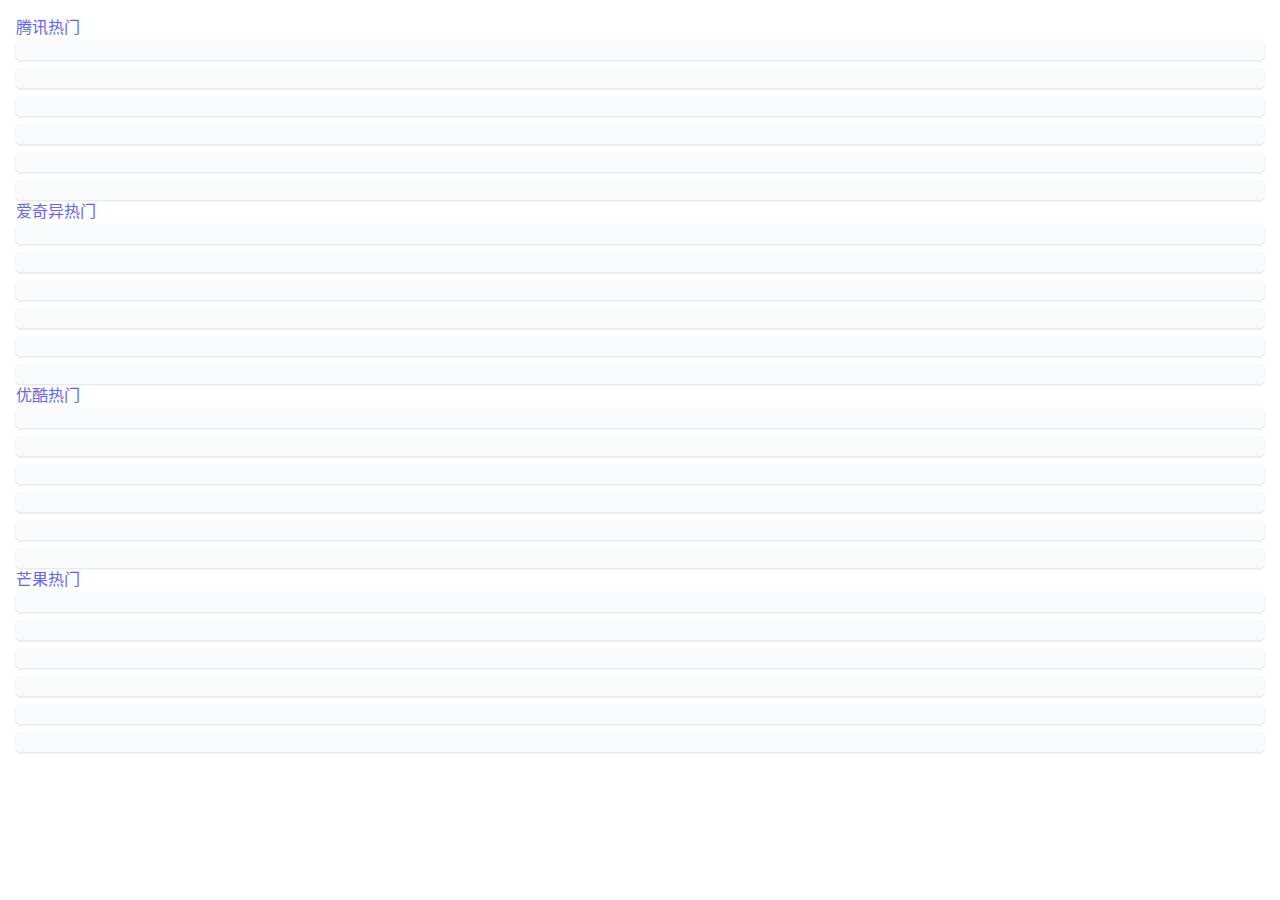
<file: video/page/index.html>
<!DOCTYPE html>
<html lang="zh-cn">

<head>
    <meta charset="UTF-8">
    <meta http-equiv="X-UA-Compatible" content="IE=edge">
    <meta name="viewport" content="width=device-width, initial-scale=1.0">
    <!-- <link href="https://unpkg.com/tailwindcss@^2/dist/tailwind.min.css" rel="stylesheet"> -->
    <link rel="stylesheet" href="../css/style.css">
    <title>video</title>
</head>

<body>
    <div id="header-container"></div>

    <div id="main-container">
        <div>
            <div class="container p-4 mx-auto text-gray-900">
                <!-- tencent -->
                <div class="pt-8 pb-2 text-2xl text-indigo-500">腾讯热门</div>
                <div id="tencent" class="grid grid-cols-3 gap-2 pb-2 md:grid-cols-6">
                    <!----------------------------------------vod card bone----------------------------------------------->
                    <div>
                        <div class="animate-pulse overflow-hidden rounded bg-gray-50 shadow">
                            <div class="relative">
                                <div class="h-52 bg-indigo-100"></div>
                                <span class="absolute top-2 left-2 right-2 h-4 bg-indigo-200 text-xs"> </span>
                                <span class="absolute bottom-2 right-2 left-2 h-4 bg-indigo-200 text-xs"> </span>
                            </div>
                            <div class="p-1">
                                <div class="my-1 h-5 bg-indigo-100"></div>
                                <div class="my-1 h-4 bg-indigo-100"></div>
                            </div>
                        </div>
                    </div>
                    <div>
                        <div class="animate-pulse overflow-hidden rounded bg-gray-50 shadow">
                            <div class="relative">
                                <div class="h-52 bg-indigo-100"></div>
                                <span class="absolute top-2 left-2 right-2 h-4 bg-indigo-200 text-xs"> </span>
                                <span class="absolute bottom-2 right-2 left-2 h-4 bg-indigo-200 text-xs"> </span>
                            </div>
                            <div class="p-1">
                                <div class="my-1 h-5 bg-indigo-100"></div>
                                <div class="my-1 h-4 bg-indigo-100"></div>
                            </div>
                        </div>
                    </div>
                    <div>
                        <div class="animate-pulse overflow-hidden rounded bg-gray-50 shadow">
                            <div class="relative">
                                <div class="h-52 bg-indigo-100"></div>
                                <span class="absolute top-2 left-2 right-2 h-4 bg-indigo-200 text-xs"> </span>
                                <span class="absolute bottom-2 right-2 left-2 h-4 bg-indigo-200 text-xs"> </span>
                            </div>
                            <div class="p-1">
                                <div class="my-1 h-5 bg-indigo-100"></div>
                                <div class="my-1 h-4 bg-indigo-100"></div>
                            </div>
                        </div>
                    </div>
                    <div>
                        <div class="animate-pulse overflow-hidden rounded bg-gray-50 shadow">
                            <div class="relative">
                                <div class="h-52 bg-indigo-100"></div>
                                <span class="absolute top-2 left-2 right-2 h-4 bg-indigo-200 text-xs"> </span>
                                <span class="absolute bottom-2 right-2 left-2 h-4 bg-indigo-200 text-xs"> </span>
                            </div>
                            <div class="p-1">
                                <div class="my-1 h-5 bg-indigo-100"></div>
                                <div class="my-1 h-4 bg-indigo-100"></div>
                            </div>
                        </div>
                    </div>
                    <div>
                        <div class="animate-pulse overflow-hidden rounded bg-gray-50 shadow">
                            <div class="relative">
                                <div class="h-52 bg-indigo-100"></div>
                                <span class="absolute top-2 left-2 right-2 h-4 bg-indigo-200 text-xs"> </span>
                                <span class="absolute bottom-2 right-2 left-2 h-4 bg-indigo-200 text-xs"> </span>
                            </div>
                            <div class="p-1">
                                <div class="my-1 h-5 bg-indigo-100"></div>
                                <div class="my-1 h-4 bg-indigo-100"></div>
                            </div>
                        </div>
                    </div>
                    <div>
                        <div class="animate-pulse overflow-hidden rounded bg-gray-50 shadow">
                            <div class="relative">
                                <div class="h-52 bg-indigo-100"></div>
                                <span class="absolute top-2 left-2 right-2 h-4 bg-indigo-200 text-xs"> </span>
                                <span class="absolute bottom-2 right-2 left-2 h-4 bg-indigo-200 text-xs"> </span>
                            </div>
                            <div class="p-1">
                                <div class="my-1 h-5 bg-indigo-100"></div>
                                <div class="my-1 h-4 bg-indigo-100"></div>
                            </div>
                        </div>
                    </div>
                </div>
                <!-- iqiyi -->
                <div class="pt-8 pb-2 text-2xl text-indigo-500">爱奇异热门</div>
                <div id="iqiyi" class="grid grid-cols-3 gap-2 pb-2 md:grid-cols-6">
                    <!----------------------------------------vod card bone----------------------------------------------->
                    <div>
                        <div class="animate-pulse overflow-hidden rounded bg-gray-50 shadow">
                            <div class="relative">
                                <div class="h-52 bg-indigo-100"></div>
                                <span class="absolute top-2 left-2 right-2 h-4 bg-indigo-200 text-xs"> </span>
                                <span class="absolute bottom-2 right-2 left-2 h-4 bg-indigo-200 text-xs"> </span>
                            </div>
                            <div class="p-1">
                                <div class="my-1 h-5 bg-indigo-100"></div>
                                <div class="my-1 h-4 bg-indigo-100"></div>
                            </div>
                        </div>
                    </div>
                    <div>
                        <div class="animate-pulse overflow-hidden rounded bg-gray-50 shadow">
                            <div class="relative">
                                <div class="h-52 bg-indigo-100"></div>
                                <span class="absolute top-2 left-2 right-2 h-4 bg-indigo-200 text-xs"> </span>
                                <span class="absolute bottom-2 right-2 left-2 h-4 bg-indigo-200 text-xs"> </span>
                            </div>
                            <div class="p-1">
                                <div class="my-1 h-5 bg-indigo-100"></div>
                                <div class="my-1 h-4 bg-indigo-100"></div>
                            </div>
                        </div>
                    </div>
                    <div>
                        <div class="animate-pulse overflow-hidden rounded bg-gray-50 shadow">
                            <div class="relative">
                                <div class="h-52 bg-indigo-100"></div>
                                <span class="absolute top-2 left-2 right-2 h-4 bg-indigo-200 text-xs"> </span>
                                <span class="absolute bottom-2 right-2 left-2 h-4 bg-indigo-200 text-xs"> </span>
                            </div>
                            <div class="p-1">
                                <div class="my-1 h-5 bg-indigo-100"></div>
                                <div class="my-1 h-4 bg-indigo-100"></div>
                            </div>
                        </div>
                    </div>
                    <div>
                        <div class="animate-pulse overflow-hidden rounded bg-gray-50 shadow">
                            <div class="relative">
                                <div class="h-52 bg-indigo-100"></div>
                                <span class="absolute top-2 left-2 right-2 h-4 bg-indigo-200 text-xs"> </span>
                                <span class="absolute bottom-2 right-2 left-2 h-4 bg-indigo-200 text-xs"> </span>
                            </div>
                            <div class="p-1">
                                <div class="my-1 h-5 bg-indigo-100"></div>
                                <div class="my-1 h-4 bg-indigo-100"></div>
                            </div>
                        </div>
                    </div>
                    <div>
                        <div class="animate-pulse overflow-hidden rounded bg-gray-50 shadow">
                            <div class="relative">
                                <div class="h-52 bg-indigo-100"></div>
                                <span class="absolute top-2 left-2 right-2 h-4 bg-indigo-200 text-xs"> </span>
                                <span class="absolute bottom-2 right-2 left-2 h-4 bg-indigo-200 text-xs"> </span>
                            </div>
                            <div class="p-1">
                                <div class="my-1 h-5 bg-indigo-100"></div>
                                <div class="my-1 h-4 bg-indigo-100"></div>
                            </div>
                        </div>
                    </div>
                    <div>
                        <div class="animate-pulse overflow-hidden rounded bg-gray-50 shadow">
                            <div class="relative">
                                <div class="h-52 bg-indigo-100"></div>
                                <span class="absolute top-2 left-2 right-2 h-4 bg-indigo-200 text-xs"> </span>
                                <span class="absolute bottom-2 right-2 left-2 h-4 bg-indigo-200 text-xs"> </span>
                            </div>
                            <div class="p-1">
                                <div class="my-1 h-5 bg-indigo-100"></div>
                                <div class="my-1 h-4 bg-indigo-100"></div>
                            </div>
                        </div>
                    </div>
                </div>
                <!-- youku -->
                <div class="pt-8 pb-2 text-2xl text-indigo-500">优酷热门</div>
                <div id="youku" class="grid grid-cols-3 gap-2 pb-2 md:grid-cols-6">
                    <!----------------------------------------vod card bone----------------------------------------------->
                    <div>
                        <div class="animate-pulse overflow-hidden rounded bg-gray-50 shadow">
                            <div class="relative">
                                <div class="h-52 bg-indigo-100"></div>
                                <span class="absolute top-2 left-2 right-2 h-4 bg-indigo-200 text-xs"> </span>
                                <span class="absolute bottom-2 right-2 left-2 h-4 bg-indigo-200 text-xs"> </span>
                            </div>
                            <div class="p-1">
                                <div class="my-1 h-5 bg-indigo-100"></div>
                                <div class="my-1 h-4 bg-indigo-100"></div>
                            </div>
                        </div>
                    </div>
                    <div>
                        <div class="animate-pulse overflow-hidden rounded bg-gray-50 shadow">
                            <div class="relative">
                                <div class="h-52 bg-indigo-100"></div>
                                <span class="absolute top-2 left-2 right-2 h-4 bg-indigo-200 text-xs"> </span>
                                <span class="absolute bottom-2 right-2 left-2 h-4 bg-indigo-200 text-xs"> </span>
                            </div>
                            <div class="p-1">
                                <div class="my-1 h-5 bg-indigo-100"></div>
                                <div class="my-1 h-4 bg-indigo-100"></div>
                            </div>
                        </div>
                    </div>
                    <div>
                        <div class="animate-pulse overflow-hidden rounded bg-gray-50 shadow">
                            <div class="relative">
                                <div class="h-52 bg-indigo-100"></div>
                                <span class="absolute top-2 left-2 right-2 h-4 bg-indigo-200 text-xs"> </span>
                                <span class="absolute bottom-2 right-2 left-2 h-4 bg-indigo-200 text-xs"> </span>
                            </div>
                            <div class="p-1">
                                <div class="my-1 h-5 bg-indigo-100"></div>
                                <div class="my-1 h-4 bg-indigo-100"></div>
                            </div>
                        </div>
                    </div>
                    <div>
                        <div class="animate-pulse overflow-hidden rounded bg-gray-50 shadow">
                            <div class="relative">
                                <div class="h-52 bg-indigo-100"></div>
                                <span class="absolute top-2 left-2 right-2 h-4 bg-indigo-200 text-xs"> </span>
                                <span class="absolute bottom-2 right-2 left-2 h-4 bg-indigo-200 text-xs"> </span>
                            </div>
                            <div class="p-1">
                                <div class="my-1 h-5 bg-indigo-100"></div>
                                <div class="my-1 h-4 bg-indigo-100"></div>
                            </div>
                        </div>
                    </div>
                    <div>
                        <div class="animate-pulse overflow-hidden rounded bg-gray-50 shadow">
                            <div class="relative">
                                <div class="h-52 bg-indigo-100"></div>
                                <span class="absolute top-2 left-2 right-2 h-4 bg-indigo-200 text-xs"> </span>
                                <span class="absolute bottom-2 right-2 left-2 h-4 bg-indigo-200 text-xs"> </span>
                            </div>
                            <div class="p-1">
                                <div class="my-1 h-5 bg-indigo-100"></div>
                                <div class="my-1 h-4 bg-indigo-100"></div>
                            </div>
                        </div>
                    </div>
                    <div>
                        <div class="animate-pulse overflow-hidden rounded bg-gray-50 shadow">
                            <div class="relative">
                                <div class="h-52 bg-indigo-100"></div>
                                <span class="absolute top-2 left-2 right-2 h-4 bg-indigo-200 text-xs"> </span>
                                <span class="absolute bottom-2 right-2 left-2 h-4 bg-indigo-200 text-xs"> </span>
                            </div>
                            <div class="p-1">
                                <div class="my-1 h-5 bg-indigo-100"></div>
                                <div class="my-1 h-4 bg-indigo-100"></div>
                            </div>
                        </div>
                    </div>
                </div>
                <!-- mangguo -->
                <div class="pt-8 pb-2 text-2xl text-indigo-500">芒果热门</div>
                <div id="mangguo" class="mb-8 grid grid-cols-3 gap-2 pb-2 md:grid-cols-6">
                    <!----------------------------------------vod card bone----------------------------------------------->
                    <div>
                        <div class="animate-pulse overflow-hidden rounded bg-gray-50 shadow">
                            <div class="relative">
                                <div class="h-52 bg-indigo-100"></div>
                                <span class="absolute top-2 left-2 right-2 h-4 bg-indigo-200 text-xs"> </span>
                                <span class="absolute bottom-2 right-2 left-2 h-4 bg-indigo-200 text-xs"> </span>
                            </div>
                            <div class="p-1">
                                <div class="my-1 h-5 bg-indigo-100"></div>
                                <div class="my-1 h-4 bg-indigo-100"></div>
                            </div>
                        </div>
                    </div>
                    <div>
                        <div class="animate-pulse overflow-hidden rounded bg-gray-50 shadow">
                            <div class="relative">
                                <div class="h-52 bg-indigo-100"></div>
                                <span class="absolute top-2 left-2 right-2 h-4 bg-indigo-200 text-xs"> </span>
                                <span class="absolute bottom-2 right-2 left-2 h-4 bg-indigo-200 text-xs"> </span>
                            </div>
                            <div class="p-1">
                                <div class="my-1 h-5 bg-indigo-100"></div>
                                <div class="my-1 h-4 bg-indigo-100"></div>
                            </div>
                        </div>
                    </div>
                    <div>
                        <div class="animate-pulse overflow-hidden rounded bg-gray-50 shadow">
                            <div class="relative">
                                <div class="h-52 bg-indigo-100"></div>
                                <span class="absolute top-2 left-2 right-2 h-4 bg-indigo-200 text-xs"> </span>
                                <span class="absolute bottom-2 right-2 left-2 h-4 bg-indigo-200 text-xs"> </span>
                            </div>
                            <div class="p-1">
                                <div class="my-1 h-5 bg-indigo-100"></div>
                                <div class="my-1 h-4 bg-indigo-100"></div>
                            </div>
                        </div>
                    </div>
                    <div>
                        <div class="animate-pulse overflow-hidden rounded bg-gray-50 shadow">
                            <div class="relative">
                                <div class="h-52 bg-indigo-100"></div>
                                <span class="absolute top-2 left-2 right-2 h-4 bg-indigo-200 text-xs"> </span>
                                <span class="absolute bottom-2 right-2 left-2 h-4 bg-indigo-200 text-xs"> </span>
                            </div>
                            <div class="p-1">
                                <div class="my-1 h-5 bg-indigo-100"></div>
                                <div class="my-1 h-4 bg-indigo-100"></div>
                            </div>
                        </div>
                    </div>
                    <div>
                        <div class="animate-pulse overflow-hidden rounded bg-gray-50 shadow">
                            <div class="relative">
                                <div class="h-52 bg-indigo-100"></div>
                                <span class="absolute top-2 left-2 right-2 h-4 bg-indigo-200 text-xs"> </span>
                                <span class="absolute bottom-2 right-2 left-2 h-4 bg-indigo-200 text-xs"> </span>
                            </div>
                            <div class="p-1">
                                <div class="my-1 h-5 bg-indigo-100"></div>
                                <div class="my-1 h-4 bg-indigo-100"></div>
                            </div>
                        </div>
                    </div>
                    <div>
                        <div class="animate-pulse overflow-hidden rounded bg-gray-50 shadow">
                            <div class="relative">
                                <div class="h-52 bg-indigo-100"></div>
                                <span class="absolute top-2 left-2 right-2 h-4 bg-indigo-200 text-xs"> </span>
                                <span class="absolute bottom-2 right-2 left-2 h-4 bg-indigo-200 text-xs"> </span>
                            </div>
                            <div class="p-1">
                                <div class="my-1 h-5 bg-indigo-100"></div>
                                <div class="my-1 h-4 bg-indigo-100"></div>
                            </div>
                        </div>
                    </div>
                </div>
            </div>
        </div>
    </div>

    <div id="footer-container"></div>
</body>
<script src="https://cdn.bootcdn.net/ajax/libs/jquery/3.6.1/jquery.min.js"></script>
<script src="../js/art-template/4.13.2/template-web.js"></script>
<script src="../js/common.js"></script>
<script src="../js/index.js"></script>

</html>
</file>
<file: video/css/style.css>
/* ! tailwindcss v3.1.8 | MIT License | https://tailwindcss.com */

/*
1. Prevent padding and border from affecting element width. (https://github.com/mozdevs/cssremedy/issues/4)
2. Allow adding a border to an element by just adding a border-width. (https://github.com/tailwindcss/tailwindcss/pull/116)
*/

*,
::before,
::after {
  box-sizing: border-box;
  /* 1 */
  border-width: 0;
  /* 2 */
  border-style: solid;
  /* 2 */
  border-color: #e5e7eb;
  /* 2 */
}

::before,
::after {
  --tw-content: '';
}

/*
1. Use a consistent sensible line-height in all browsers.
2. Prevent adjustments of font size after orientation changes in iOS.
3. Use a more readable tab size.
4. Use the user's configured `sans` font-family by default.
*/

html {
  line-height: 1.5;
  /* 1 */
  -webkit-text-size-adjust: 100%;
  /* 2 */
  -moz-tab-size: 4;
  /* 3 */
  tab-size: 4;
  /* 3 */
  font-family: ui-sans-serif, system-ui, -apple-system, BlinkMacSystemFont, "Segoe UI", Roboto, "Helvetica Neue", Arial, "Noto Sans", sans-serif, "Apple Color Emoji", "Segoe UI Emoji", "Segoe UI Symbol", "Noto Color Emoji";
  /* 4 */
}

/*
1. Remove the margin in all browsers.
2. Inherit line-height from `html` so users can set them as a class directly on the `html` element.
*/

body {
  margin: 0;
  /* 1 */
  line-height: inherit;
  /* 2 */
}

/*
1. Add the correct height in Firefox.
2. Correct the inheritance of border color in Firefox. (https://bugzilla.mozilla.org/show_bug.cgi?id=190655)
3. Ensure horizontal rules are visible by default.
*/

hr {
  height: 0;
  /* 1 */
  color: inherit;
  /* 2 */
  border-top-width: 1px;
  /* 3 */
}

/*
Add the correct text decoration in Chrome, Edge, and Safari.
*/

abbr:where([title]) {
  -webkit-text-decoration: underline dotted;
          text-decoration: underline dotted;
}

/*
Remove the default font size and weight for headings.
*/

h1,
h2,
h3,
h4,
h5,
h6 {
  font-size: inherit;
  font-weight: inherit;
}

/*
Reset links to optimize for opt-in styling instead of opt-out.
*/

a {
  color: inherit;
  text-decoration: inherit;
}

/*
Add the correct font weight in Edge and Safari.
*/

b,
strong {
  font-weight: bolder;
}

/*
1. Use the user's configured `mono` font family by default.
2. Correct the odd `em` font sizing in all browsers.
*/

code,
kbd,
samp,
pre {
  font-family: ui-monospace, SFMono-Regular, Menlo, Monaco, Consolas, "Liberation Mono", "Courier New", monospace;
  /* 1 */
  font-size: 1em;
  /* 2 */
}

/*
Add the correct font size in all browsers.
*/

small {
  font-size: 80%;
}

/*
Prevent `sub` and `sup` elements from affecting the line height in all browsers.
*/

sub,
sup {
  font-size: 75%;
  line-height: 0;
  position: relative;
  vertical-align: baseline;
}

sub {
  bottom: -0.25em;
}

sup {
  top: -0.5em;
}

/*
1. Remove text indentation from table contents in Chrome and Safari. (https://bugs.chromium.org/p/chromium/issues/detail?id=999088, https://bugs.webkit.org/show_bug.cgi?id=201297)
2. Correct table border color inheritance in all Chrome and Safari. (https://bugs.chromium.org/p/chromium/issues/detail?id=935729, https://bugs.webkit.org/show_bug.cgi?id=195016)
3. Remove gaps between table borders by default.
*/

table {
  text-indent: 0;
  /* 1 */
  border-color: inherit;
  /* 2 */
  border-collapse: collapse;
  /* 3 */
}

/*
1. Change the font styles in all browsers.
2. Remove the margin in Firefox and Safari.
3. Remove default padding in all browsers.
*/

button,
input,
optgroup,
select,
textarea {
  font-family: inherit;
  /* 1 */
  font-size: 100%;
  /* 1 */
  font-weight: inherit;
  /* 1 */
  line-height: inherit;
  /* 1 */
  color: inherit;
  /* 1 */
  margin: 0;
  /* 2 */
  padding: 0;
  /* 3 */
}

/*
Remove the inheritance of text transform in Edge and Firefox.
*/

button,
select {
  text-transform: none;
}

/*
1. Correct the inability to style clickable types in iOS and Safari.
2. Remove default button styles.
*/

button,
[type='button'],
[type='reset'],
[type='submit'] {
  -webkit-appearance: button;
  /* 1 */
  background-color: transparent;
  /* 2 */
  background-image: none;
  /* 2 */
}

/*
Use the modern Firefox focus style for all focusable elements.
*/

:-moz-focusring {
  outline: auto;
}

/*
Remove the additional `:invalid` styles in Firefox. (https://github.com/mozilla/gecko-dev/blob/2f9eacd9d3d995c937b4251a5557d95d494c9be1/layout/style/res/forms.css#L728-L737)
*/

:-moz-ui-invalid {
  box-shadow: none;
}

/*
Add the correct vertical alignment in Chrome and Firefox.
*/

progress {
  vertical-align: baseline;
}

/*
Correct the cursor style of increment and decrement buttons in Safari.
*/

::-webkit-inner-spin-button,
::-webkit-outer-spin-button {
  height: auto;
}

/*
1. Correct the odd appearance in Chrome and Safari.
2. Correct the outline style in Safari.
*/

[type='search'] {
  -webkit-appearance: textfield;
  /* 1 */
  outline-offset: -2px;
  /* 2 */
}

/*
Remove the inner padding in Chrome and Safari on macOS.
*/

::-webkit-search-decoration {
  -webkit-appearance: none;
}

/*
1. Correct the inability to style clickable types in iOS and Safari.
2. Change font properties to `inherit` in Safari.
*/

::-webkit-file-upload-button {
  -webkit-appearance: button;
  /* 1 */
  font: inherit;
  /* 2 */
}

/*
Add the correct display in Chrome and Safari.
*/

summary {
  display: list-item;
}

/*
Removes the default spacing and border for appropriate elements.
*/

blockquote,
dl,
dd,
h1,
h2,
h3,
h4,
h5,
h6,
hr,
figure,
p,
pre {
  margin: 0;
}

fieldset {
  margin: 0;
  padding: 0;
}

legend {
  padding: 0;
}

ol,
ul,
menu {
  list-style: none;
  margin: 0;
  padding: 0;
}

/*
Prevent resizing textareas horizontally by default.
*/

textarea {
  resize: vertical;
}

/*
1. Reset the default placeholder opacity in Firefox. (https://github.com/tailwindlabs/tailwindcss/issues/3300)
2. Set the default placeholder color to the user's configured gray 400 color.
*/

input::placeholder,
textarea::placeholder {
  opacity: 1;
  /* 1 */
  color: #9ca3af;
  /* 2 */
}

/*
Set the default cursor for buttons.
*/

button,
[role="button"] {
  cursor: pointer;
}

/*
Make sure disabled buttons don't get the pointer cursor.
*/

:disabled {
  cursor: default;
}

/*
1. Make replaced elements `display: block` by default. (https://github.com/mozdevs/cssremedy/issues/14)
2. Add `vertical-align: middle` to align replaced elements more sensibly by default. (https://github.com/jensimmons/cssremedy/issues/14#issuecomment-634934210)
   This can trigger a poorly considered lint error in some tools but is included by design.
*/

img,
svg,
video,
canvas,
audio,
iframe,
embed,
object {
  display: block;
  /* 1 */
  vertical-align: middle;
  /* 2 */
}

/*
Constrain images and videos to the parent width and preserve their intrinsic aspect ratio. (https://github.com/mozdevs/cssremedy/issues/14)
*/

img,
video {
  max-width: 100%;
  height: auto;
}

*, ::before, ::after {
  --tw-border-spacing-x: 0;
  --tw-border-spacing-y: 0;
  --tw-translate-x: 0;
  --tw-translate-y: 0;
  --tw-rotate: 0;
  --tw-skew-x: 0;
  --tw-skew-y: 0;
  --tw-scale-x: 1;
  --tw-scale-y: 1;
  --tw-pan-x:  ;
  --tw-pan-y:  ;
  --tw-pinch-zoom:  ;
  --tw-scroll-snap-strictness: proximity;
  --tw-ordinal:  ;
  --tw-slashed-zero:  ;
  --tw-numeric-figure:  ;
  --tw-numeric-spacing:  ;
  --tw-numeric-fraction:  ;
  --tw-ring-inset:  ;
  --tw-ring-offset-width: 0px;
  --tw-ring-offset-color: #fff;
  --tw-ring-color: rgb(59 130 246 / 0.5);
  --tw-ring-offset-shadow: 0 0 #0000;
  --tw-ring-shadow: 0 0 #0000;
  --tw-shadow: 0 0 #0000;
  --tw-shadow-colored: 0 0 #0000;
  --tw-blur:  ;
  --tw-brightness:  ;
  --tw-contrast:  ;
  --tw-grayscale:  ;
  --tw-hue-rotate:  ;
  --tw-invert:  ;
  --tw-saturate:  ;
  --tw-sepia:  ;
  --tw-drop-shadow:  ;
  --tw-backdrop-blur:  ;
  --tw-backdrop-brightness:  ;
  --tw-backdrop-contrast:  ;
  --tw-backdrop-grayscale:  ;
  --tw-backdrop-hue-rotate:  ;
  --tw-backdrop-invert:  ;
  --tw-backdrop-opacity:  ;
  --tw-backdrop-saturate:  ;
  --tw-backdrop-sepia:  ;
}

::-webkit-backdrop {
  --tw-border-spacing-x: 0;
  --tw-border-spacing-y: 0;
  --tw-translate-x: 0;
  --tw-translate-y: 0;
  --tw-rotate: 0;
  --tw-skew-x: 0;
  --tw-skew-y: 0;
  --tw-scale-x: 1;
  --tw-scale-y: 1;
  --tw-pan-x:  ;
  --tw-pan-y:  ;
  --tw-pinch-zoom:  ;
  --tw-scroll-snap-strictness: proximity;
  --tw-ordinal:  ;
  --tw-slashed-zero:  ;
  --tw-numeric-figure:  ;
  --tw-numeric-spacing:  ;
  --tw-numeric-fraction:  ;
  --tw-ring-inset:  ;
  --tw-ring-offset-width: 0px;
  --tw-ring-offset-color: #fff;
  --tw-ring-color: rgb(59 130 246 / 0.5);
  --tw-ring-offset-shadow: 0 0 #0000;
  --tw-ring-shadow: 0 0 #0000;
  --tw-shadow: 0 0 #0000;
  --tw-shadow-colored: 0 0 #0000;
  --tw-blur:  ;
  --tw-brightness:  ;
  --tw-contrast:  ;
  --tw-grayscale:  ;
  --tw-hue-rotate:  ;
  --tw-invert:  ;
  --tw-saturate:  ;
  --tw-sepia:  ;
  --tw-drop-shadow:  ;
  --tw-backdrop-blur:  ;
  --tw-backdrop-brightness:  ;
  --tw-backdrop-contrast:  ;
  --tw-backdrop-grayscale:  ;
  --tw-backdrop-hue-rotate:  ;
  --tw-backdrop-invert:  ;
  --tw-backdrop-opacity:  ;
  --tw-backdrop-saturate:  ;
  --tw-backdrop-sepia:  ;
}

::backdrop {
  --tw-border-spacing-x: 0;
  --tw-border-spacing-y: 0;
  --tw-translate-x: 0;
  --tw-translate-y: 0;
  --tw-rotate: 0;
  --tw-skew-x: 0;
  --tw-skew-y: 0;
  --tw-scale-x: 1;
  --tw-scale-y: 1;
  --tw-pan-x:  ;
  --tw-pan-y:  ;
  --tw-pinch-zoom:  ;
  --tw-scroll-snap-strictness: proximity;
  --tw-ordinal:  ;
  --tw-slashed-zero:  ;
  --tw-numeric-figure:  ;
  --tw-numeric-spacing:  ;
  --tw-numeric-fraction:  ;
  --tw-ring-inset:  ;
  --tw-ring-offset-width: 0px;
  --tw-ring-offset-color: #fff;
  --tw-ring-color: rgb(59 130 246 / 0.5);
  --tw-ring-offset-shadow: 0 0 #0000;
  --tw-ring-shadow: 0 0 #0000;
  --tw-shadow: 0 0 #0000;
  --tw-shadow-colored: 0 0 #0000;
  --tw-blur:  ;
  --tw-brightness:  ;
  --tw-contrast:  ;
  --tw-grayscale:  ;
  --tw-hue-rotate:  ;
  --tw-invert:  ;
  --tw-saturate:  ;
  --tw-sepia:  ;
  --tw-drop-shadow:  ;
  --tw-backdrop-blur:  ;
  --tw-backdrop-brightness:  ;
  --tw-backdrop-contrast:  ;
  --tw-backdrop-grayscale:  ;
  --tw-backdrop-hue-rotate:  ;
  --tw-backdrop-invert:  ;
  --tw-backdrop-opacity:  ;
  --tw-backdrop-saturate:  ;
  --tw-backdrop-sepia:  ;
}

.container {
  width: 100%;
}

@media (min-width: 640px) {
  .container {
    max-width: 640px;
  }
}

@media (min-width: 768px) {
  .container {
    max-width: 768px;
  }
}

@media (min-width: 1024px) {
  .container {
    max-width: 1024px;
  }
}

@media (min-width: 1280px) {
  .container {
    max-width: 1280px;
  }
}

@media (min-width: 1536px) {
  .container {
    max-width: 1536px;
  }
}

.col-span-2 {
  grid-column: span 2 / span 2;
}

.m-2 {
  margin: 0.5rem;
}

.mx-auto {
  margin-left: auto;
  margin-right: auto;
}

.my-6 {
  margin-top: 1.5rem;
  margin-bottom: 1.5rem;
}

.mt-12 {
  margin-top: 3rem;
}

.mt-5 {
  margin-top: 1.25rem;
}

.mt-8 {
  margin-top: 2rem;
}

.mt-4 {
  margin-top: 1rem;
}

.mt-2 {
  margin-top: 0.5rem;
}

.mr-2 {
  margin-right: 0.5rem;
}

.flex {
  display: flex;
}

.grid {
  display: grid;
}

.hidden {
  display: none;
}

.h-8 {
  height: 2rem;
}

.h-10 {
  height: 2.5rem;
}

.h-6 {
  height: 1.5rem;
}

.h-5 {
  height: 1.25rem;
}

.h-\[180px\] {
  height: 180px;
}

.w-8 {
  width: 2rem;
}

.w-6 {
  width: 1.5rem;
}

.w-40 {
  width: 10rem;
}

.w-32 {
  width: 8rem;
}

.w-\[320px\] {
  width: 320px;
}

.w-64 {
  width: 16rem;
}

@keyframes pulse {
  50% {
    opacity: .5;
  }
}

.animate-pulse {
  animation: pulse 2s cubic-bezier(0.4, 0, 0.6, 1) infinite;
}

.grid-cols-4 {
  grid-template-columns: repeat(4, minmax(0, 1fr));
}

.grid-cols-1 {
  grid-template-columns: repeat(1, minmax(0, 1fr));
}

.flex-col {
  flex-direction: column;
}

.flex-wrap {
  flex-wrap: wrap;
}

.flex-nowrap {
  flex-wrap: nowrap;
}

.items-center {
  align-items: center;
}

.justify-center {
  justify-content: center;
}

.gap-2 {
  gap: 0.5rem;
}

.space-y-2 > :not([hidden]) ~ :not([hidden]) {
  --tw-space-y-reverse: 0;
  margin-top: calc(0.5rem * calc(1 - var(--tw-space-y-reverse)));
  margin-bottom: calc(0.5rem * var(--tw-space-y-reverse));
}

.space-x-1 > :not([hidden]) ~ :not([hidden]) {
  --tw-space-x-reverse: 0;
  margin-right: calc(0.25rem * var(--tw-space-x-reverse));
  margin-left: calc(0.25rem * calc(1 - var(--tw-space-x-reverse)));
}

.divide-y > :not([hidden]) ~ :not([hidden]) {
  --tw-divide-y-reverse: 0;
  border-top-width: calc(1px * calc(1 - var(--tw-divide-y-reverse)));
  border-bottom-width: calc(1px * var(--tw-divide-y-reverse));
}

.justify-self-center {
  justify-self: center;
}

.overflow-hidden {
  overflow: hidden;
}

.overflow-x-auto {
  overflow-x: auto;
}

.whitespace-nowrap {
  white-space: nowrap;
}

.rounded {
  border-radius: 0.25rem;
}

.rounded-full {
  border-radius: 9999px;
}

.rounded-l {
  border-top-left-radius: 0.25rem;
  border-bottom-left-radius: 0.25rem;
}

.rounded-r {
  border-top-right-radius: 0.25rem;
  border-bottom-right-radius: 0.25rem;
}

.border {
  border-width: 1px;
}

.border-y {
  border-top-width: 1px;
  border-bottom-width: 1px;
}

.border-b {
  border-bottom-width: 1px;
}

.border-r {
  border-right-width: 1px;
}

.border-t {
  border-top-width: 1px;
}

.border-b-2 {
  border-bottom-width: 2px;
}

.border-indigo-500 {
  --tw-border-opacity: 1;
  border-color: rgb(99 102 241 / var(--tw-border-opacity));
}

.bg-indigo-600 {
  --tw-bg-opacity: 1;
  background-color: rgb(79 70 229 / var(--tw-bg-opacity));
}

.bg-indigo-500 {
  --tw-bg-opacity: 1;
  background-color: rgb(99 102 241 / var(--tw-bg-opacity));
}

.bg-white {
  --tw-bg-opacity: 1;
  background-color: rgb(255 255 255 / var(--tw-bg-opacity));
}

.bg-indigo-200 {
  --tw-bg-opacity: 1;
  background-color: rgb(199 210 254 / var(--tw-bg-opacity));
}

.bg-gray-50 {
  --tw-bg-opacity: 1;
  background-color: rgb(249 250 251 / var(--tw-bg-opacity));
}

.bg-gray-900 {
  --tw-bg-opacity: 1;
  background-color: rgb(17 24 39 / var(--tw-bg-opacity));
}

.bg-gray-800 {
  --tw-bg-opacity: 1;
  background-color: rgb(31 41 55 / var(--tw-bg-opacity));
}

.stroke-indigo-200 {
  stroke: #c7d2fe;
}

.stroke-indigo-500 {
  stroke: #6366f1;
}

.p-2 {
  padding: 0.5rem;
}

.p-4 {
  padding: 1rem;
}

.px-4 {
  padding-left: 1rem;
  padding-right: 1rem;
}

.py-4 {
  padding-top: 1rem;
  padding-bottom: 1rem;
}

.py-3 {
  padding-top: 0.75rem;
  padding-bottom: 0.75rem;
}

.px-2 {
  padding-left: 0.5rem;
  padding-right: 0.5rem;
}

.py-2 {
  padding-top: 0.5rem;
  padding-bottom: 0.5rem;
}

.px-10 {
  padding-left: 2.5rem;
  padding-right: 2.5rem;
}

.px-3 {
  padding-left: 0.75rem;
  padding-right: 0.75rem;
}

.py-1 {
  padding-top: 0.25rem;
  padding-bottom: 0.25rem;
}

.pb-5 {
  padding-bottom: 1.25rem;
}

.pt-10 {
  padding-top: 2.5rem;
}

.text-center {
  text-align: center;
}

.text-sm {
  font-size: 0.875rem;
  line-height: 1.25rem;
}

.text-xs {
  font-size: 0.75rem;
  line-height: 1rem;
}

.text-xl {
  font-size: 1.25rem;
  line-height: 1.75rem;
}

.font-semibold {
  font-weight: 600;
}

.text-gray-50 {
  --tw-text-opacity: 1;
  color: rgb(249 250 251 / var(--tw-text-opacity));
}

.text-indigo-500 {
  --tw-text-opacity: 1;
  color: rgb(99 102 241 / var(--tw-text-opacity));
}

.text-gray-600 {
  --tw-text-opacity: 1;
  color: rgb(75 85 99 / var(--tw-text-opacity));
}

.text-gray-500 {
  --tw-text-opacity: 1;
  color: rgb(107 114 128 / var(--tw-text-opacity));
}

.text-orange-500 {
  --tw-text-opacity: 1;
  color: rgb(249 115 22 / var(--tw-text-opacity));
}

.shadow {
  --tw-shadow: 0 1px 3px 0 rgb(0 0 0 / 0.1), 0 1px 2px -1px rgb(0 0 0 / 0.1);
  --tw-shadow-colored: 0 1px 3px 0 var(--tw-shadow-color), 0 1px 2px -1px var(--tw-shadow-color);
  box-shadow: var(--tw-ring-offset-shadow, 0 0 #0000), var(--tw-ring-shadow, 0 0 #0000), var(--tw-shadow);
}

.outline-0 {
  outline-width: 0px;
}

.hover\:border-b-2:hover {
  border-bottom-width: 2px;
}

.hover\:border-indigo-500:hover {
  --tw-border-opacity: 1;
  border-color: rgb(99 102 241 / var(--tw-border-opacity));
}

.hover\:bg-indigo-500:hover {
  --tw-bg-opacity: 1;
  background-color: rgb(99 102 241 / var(--tw-bg-opacity));
}

.hover\:bg-gray-500:hover {
  --tw-bg-opacity: 1;
  background-color: rgb(107 114 128 / var(--tw-bg-opacity));
}

.hover\:text-gray-50:hover {
  --tw-text-opacity: 1;
  color: rgb(249 250 251 / var(--tw-text-opacity));
}

.focus\:border-indigo-500:focus {
  --tw-border-opacity: 1;
  border-color: rgb(99 102 241 / var(--tw-border-opacity));
}

.group:hover .group-hover\:stroke-gray-50 {
  stroke: #f9fafb;
}

@media (min-width: 768px) {
  .md\:h-\[288px\] {
    height: 288px;
  }

  .md\:w-\[512px\] {
    width: 512px;
  }

  .md\:grid-cols-2 {
    grid-template-columns: repeat(2, minmax(0, 1fr));
  }
}

@media (min-width: 1024px) {
  .lg\:mx-16 {
    margin-left: 4rem;
    margin-right: 4rem;
  }

  .lg\:h-\[405px\] {
    height: 405px;
  }

  .lg\:w-\[720px\] {
    width: 720px;
  }
}

@media (min-width: 1280px) {
  .xl\:h-\[576px\] {
    height: 576px;
  }

  .xl\:w-\[1024px\] {
    width: 1024px;
  }
}
</file>
